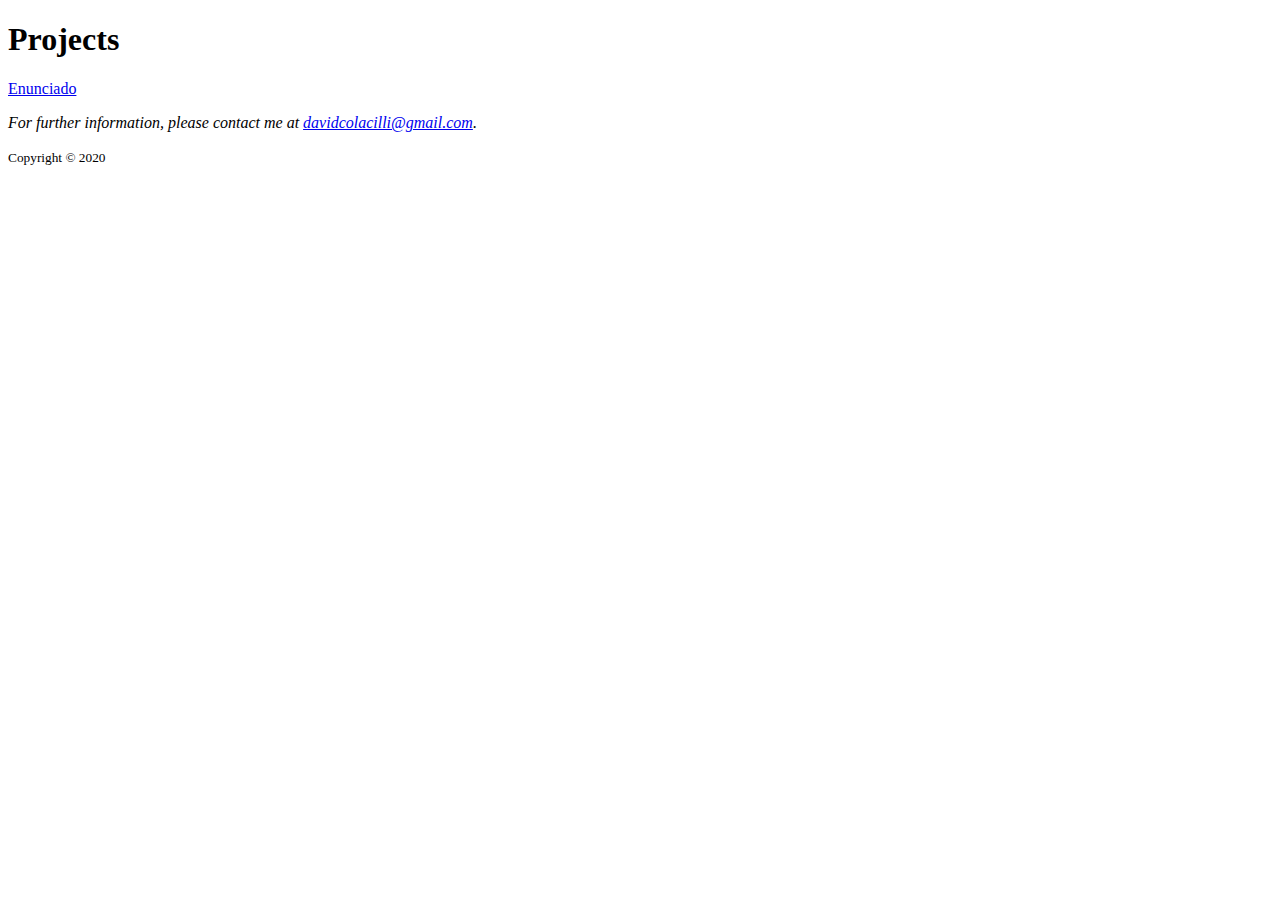
<file: projects/index.html>
<!DOCTYPE html>
<html lang="en">
<head>
    <meta charset="utf-8">
    <title>David Colacilli - Projects</title>
    <meta name="description" content="David Colacilli's Projects">
    <meta name="viewport" content="width=device-width, initial-scale=1.0, shrink-to-fit=no">
    <!--link href="css/normalize.css" rel="stylesheet" media="all"-->
    <!--link href="css/styles.css" rel="stylesheet" media="all"-->
    <!--[if lt IE 9]><script src="js/html5shiv-printshiv.js" media="all"></script><![endif]-->
</head>
<body>
    <header role="banner">
        <h1>Projects</h1>
    </header>

    <div class="wrap">
        <main role="main">
            <nav role="navigation">
                <a href="enunciado/index.html">Enunciado</a>
            </nav>
        </main>
    </div>

    <footer role="contentinfo">
        <address>
          <p>For further information, please contact me at <a href="mailto:davidcolacilli@gmail.com">davidcolacilli@gmail.com</a>.</p>
        </address>
        <small>Copyright &copy; <time>2020</time></small>
    </footer>

</body>
</html>
</file>
